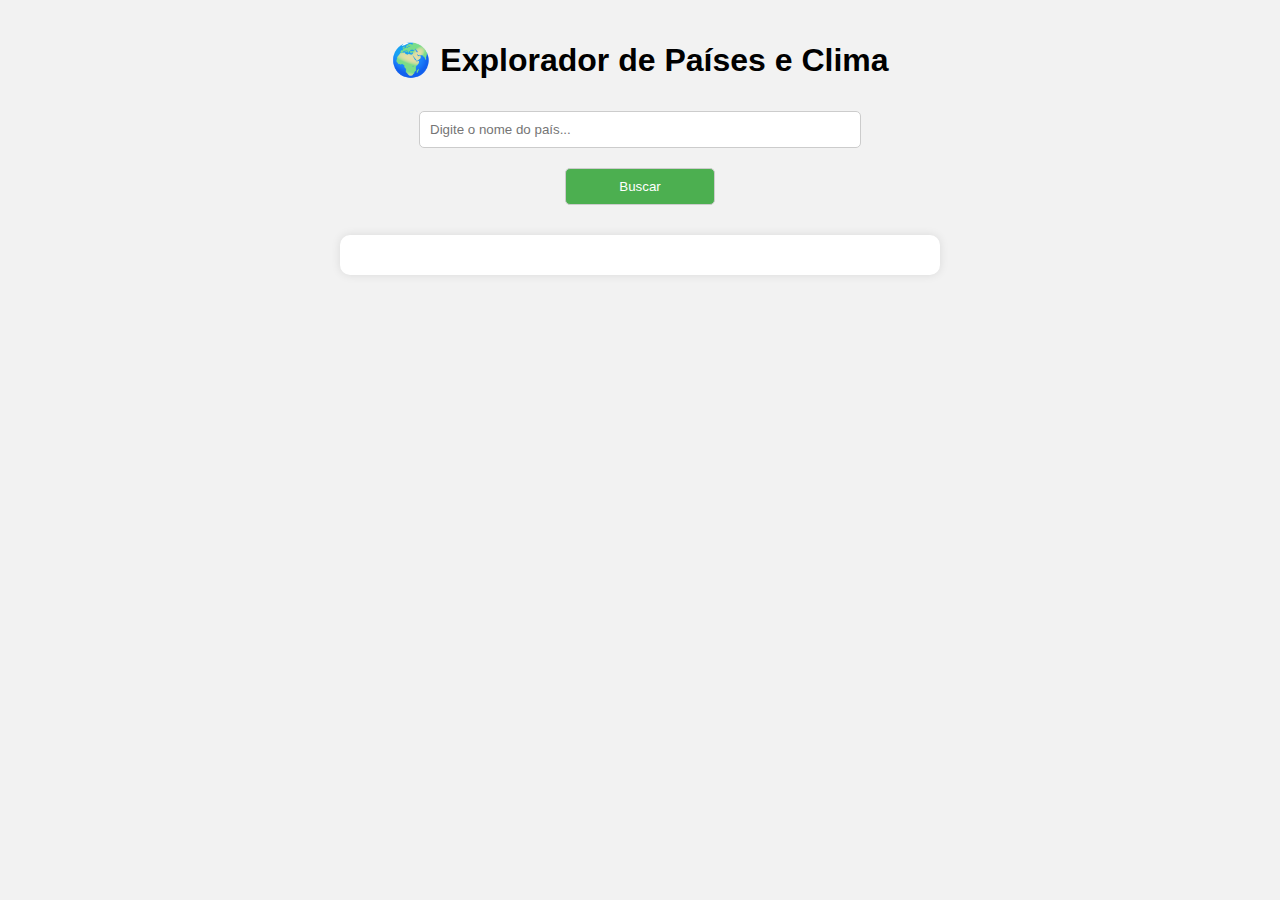
<file: index.html>
<!DOCTYPE html>
<html lang="pt-BR">
<head>
  <meta charset="UTF-8">
  <meta name="viewport" content="width=device-width, initial-scale=1.0">
  <title>Explorador de Países e Clima</title>
  <link rel="stylesheet" href="index.css">
</head>
<body>
  <div class="container">
    <h1>🌍 Explorador de Países e Clima</h1>
    <input type="text" id="countryInput" placeholder="Digite o nome do país...">
    <button id="searchBtn">Buscar</button>
    <div id="result" class="card"></div>
  </div>
  <script src="index.js"></script>
</body>
</html>
</file>
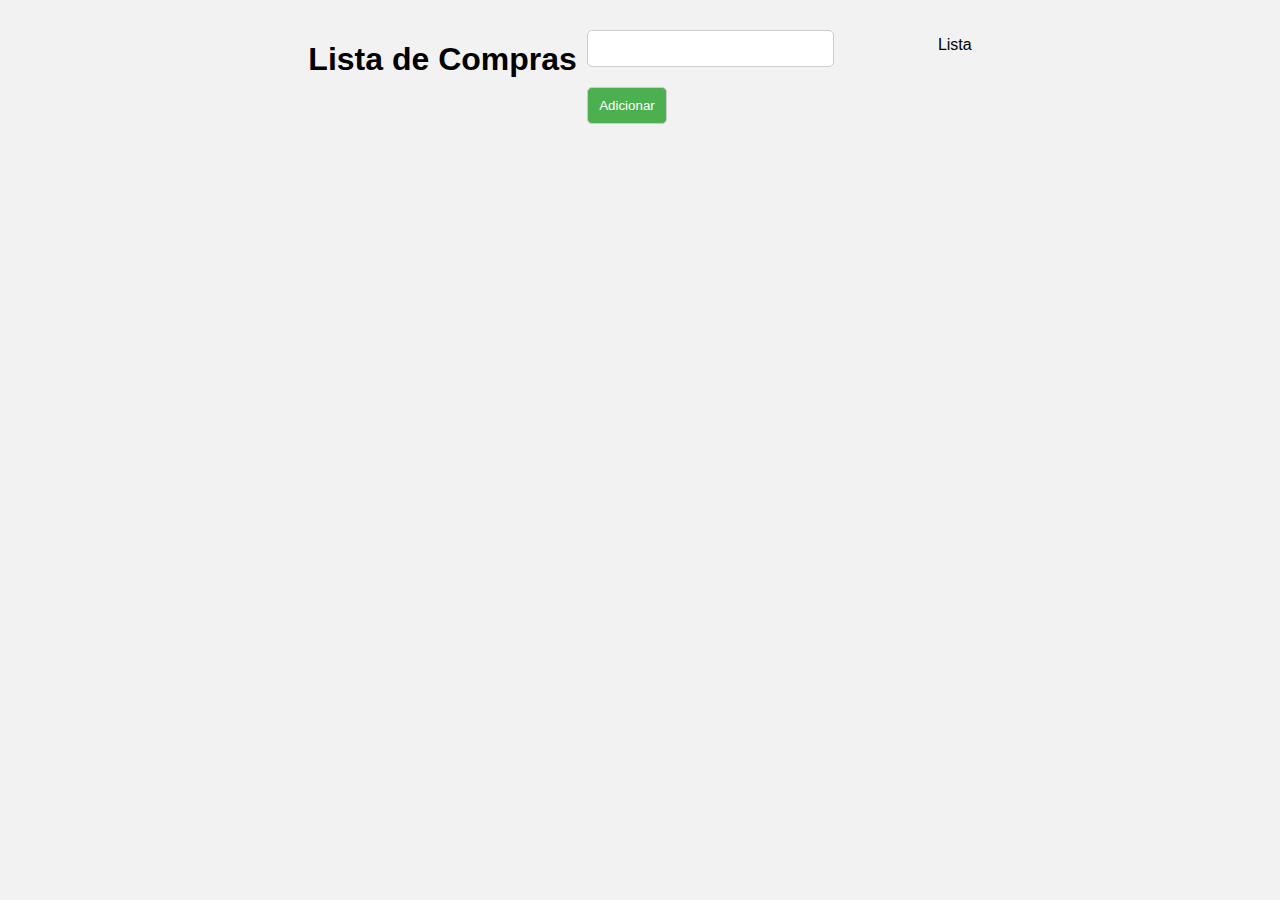
<file: compras.html>
<!DOCTYPE html>
<html lang="pt-br">
<head>
    <meta charset="UTF-8">
    <meta name="viewport" content="width=device-width, initial-scale=1.0">
    <title>Document</title>
    <link href="index.css" rel="stylesheet">
</head>
<body>
    <h1 >Lista de Compras</h1>

    <div class>
        <input id="input">
        <button id="button">Adicionar</button>
    </div>

    <ul id="lista">Lista</ul>

    <script>
const input = document.querySelector("input#input");
const button = document.querySelector("button");
const lista = document.querySelector("#lista");
button.addEventListener("click", (event) => {
if (input.value.length <= 2) {

window.alert("O item deve ter, pelo menos, 3 letras.");
} else {
    const listaDeComprasLocalStorage = localStorage.getItem("listaDeCompras");
const listaDeCompras = JSON.parse(listaDeComprasLocalStorage || "[]");
console.log(listaDeCompras);

[
{ item: 'Feijão', comprado: true },
{ item: 'Arroz', comprado: true },
{ item: 'Frango', comprado: true }
]}
{
const novoItem = document.createElement("li");

const checkboxItem = document.createElement("input");

const textItem = document.createElement("span");

const removeButtonItem = document.createElement("button");

textItem.textContent = input.value;

checkboxItem.setAttribute("type", "checkbox");

removeButtonItem.textContent = "Remover";

novoItem.insertAdjacentElement("beforeend", checkboxItem);
novoItem.insertAdjacentElement("beforeend", textItem);
novoItem.insertAdjacentElement("beforeend", removeButtonItem);

lista.appendChild(novoItem);

removeButtonItem.addEventListener("click", removerItem);

input.value = "";
}
});
function removerItem(event) {
lista.removeChild(event.target.parentElement);
}

const listaDeComprasLocalStorage = localStorage.getItem("listaDeCompras");
const listaDeCompras = JSON.parse(listaDeComprasLocalStorage || "[]");
console.log(listaDeCompras);

[
{ item: 'Feijão', comprado: false },
{ item: 'Arroz', comprado: true },
{ item: 'Frango', comprado: false }
]
localStorage.setItem("listaDeCompras", JSON.stringify(listaDeCompras));
    </script>
</body>
</html>
</file>
<file: index.css>
body {
    font-family: Arial, sans-serif;
    background-color: #f2f2f2;
    margin: 0;
    padding: 20px;
    display: flex;
    justify-content: center;
  }
  
  .container {
    max-width: 600px;
    width: 100%;
    text-align: center;
  }
  
  input, button {
    padding: 10px;
    margin: 10px;
    width: 70%;
    border: 1px solid #ccc;
    border-radius: 5px;
  }
  
  button {
    width: 25%;
    background-color: #4CAF50;
    color: white;
    cursor: pointer;
  }
  
  .card {
    background-color: white;
    padding: 20px;
    margin-top: 20px;
    border-radius: 10px;
    box-shadow: 0 0 10px rgba(0,0,0,0.1);
  }
</file>
